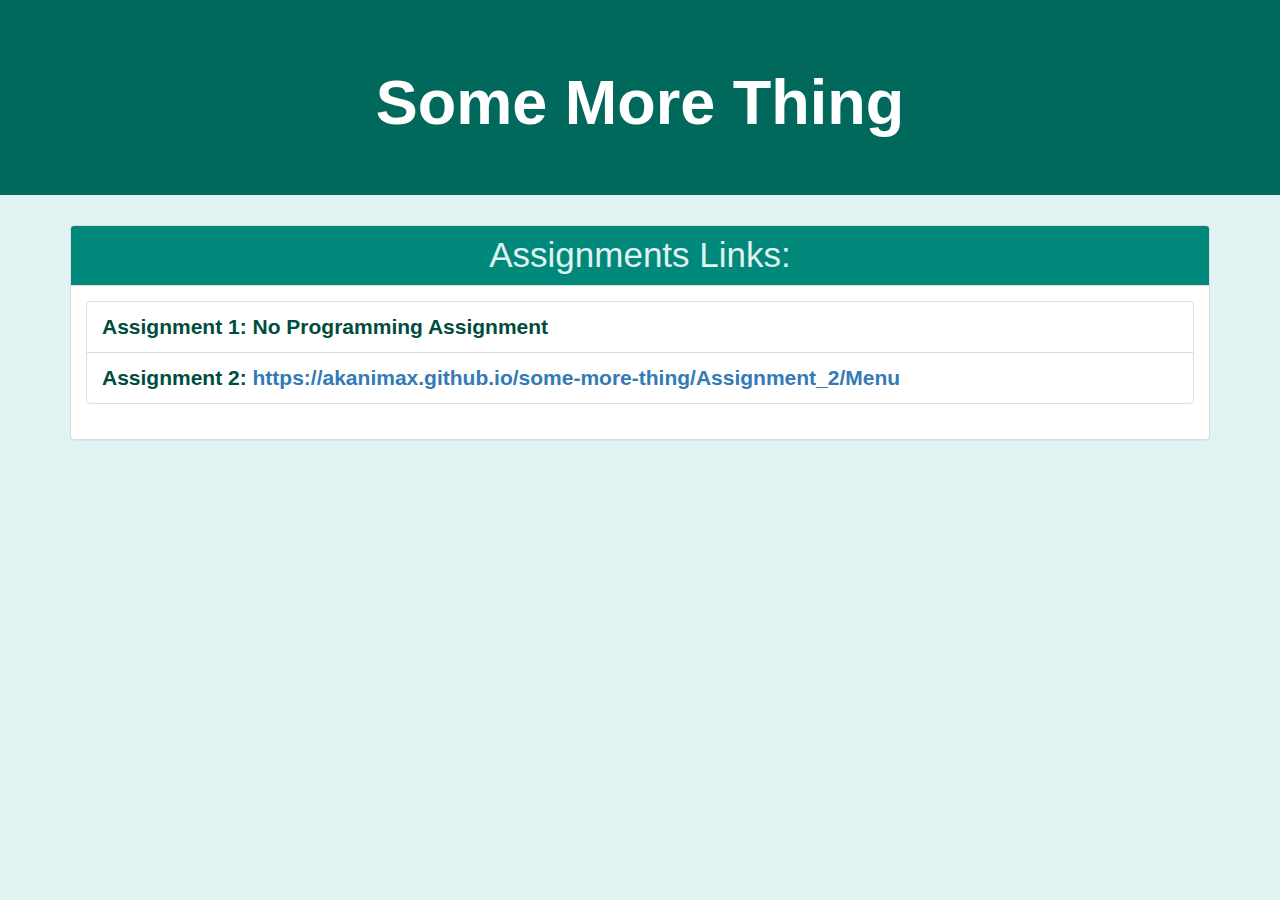
<file: index.html>
<!DOCTYPE html>
<html>
  <head>
    <title>Some-More-Thing</title>
    <meta charset="utf-8">

    <!-- add the bootstrap css for the required app -->
    <link rel="stylesheet" href="public/css/bootstrap.min.css" media="screen" charset="utf-8">


    <!-- add the custom stylesheet for this project -->
    <link rel="stylesheet" href="public/css/custom.css" media="screen" charset="utf-8">

    <!-- add the js libraries required for the project -->
    <script type="text/javascript" src="public/js/angular.min.js"></script>
    <script type="text/javascript" src="public/js/jquery-3.0.0.min.js"></script>
    <script type="text/javascript" src="public/js/bootstrap.min.js"></script>

    <!-- line to make the mobile devices responsive: -->
    <meta name="viewport" content="width=device-width, initial-scale=1, maximum-scale=1">

  </head>
  <body>

    <!-- heading of the page  -->
    <div class="jumbotron text-center">
      <h1> <strong> Some More Thing </strong> </h1>
    </div>

    <!-- contents of the page -->
    <div class="container">
      <div class="panel panel-default">
        <div class="panel-heading teal">
          <h3 class="panel-title text-center"> Assignments Links:  </h3>
        </div>
        <div class="panel-body teal-text">

          <ul class="list-group">
            <li class="list-group-item">Assignment 1: No Programming Assignment</li>
            <li class="list-group-item">
              Assignment 2:
              <a href="https://akanimax.github.io/some-more-thing/Assignment_2/Menu">
                https://akanimax.github.io/some-more-thing/Assignment_2/Menu
              </a>
            </li>

          </ul>

        </div>
      </div>
    </div>

  </body>
</html>
</file>
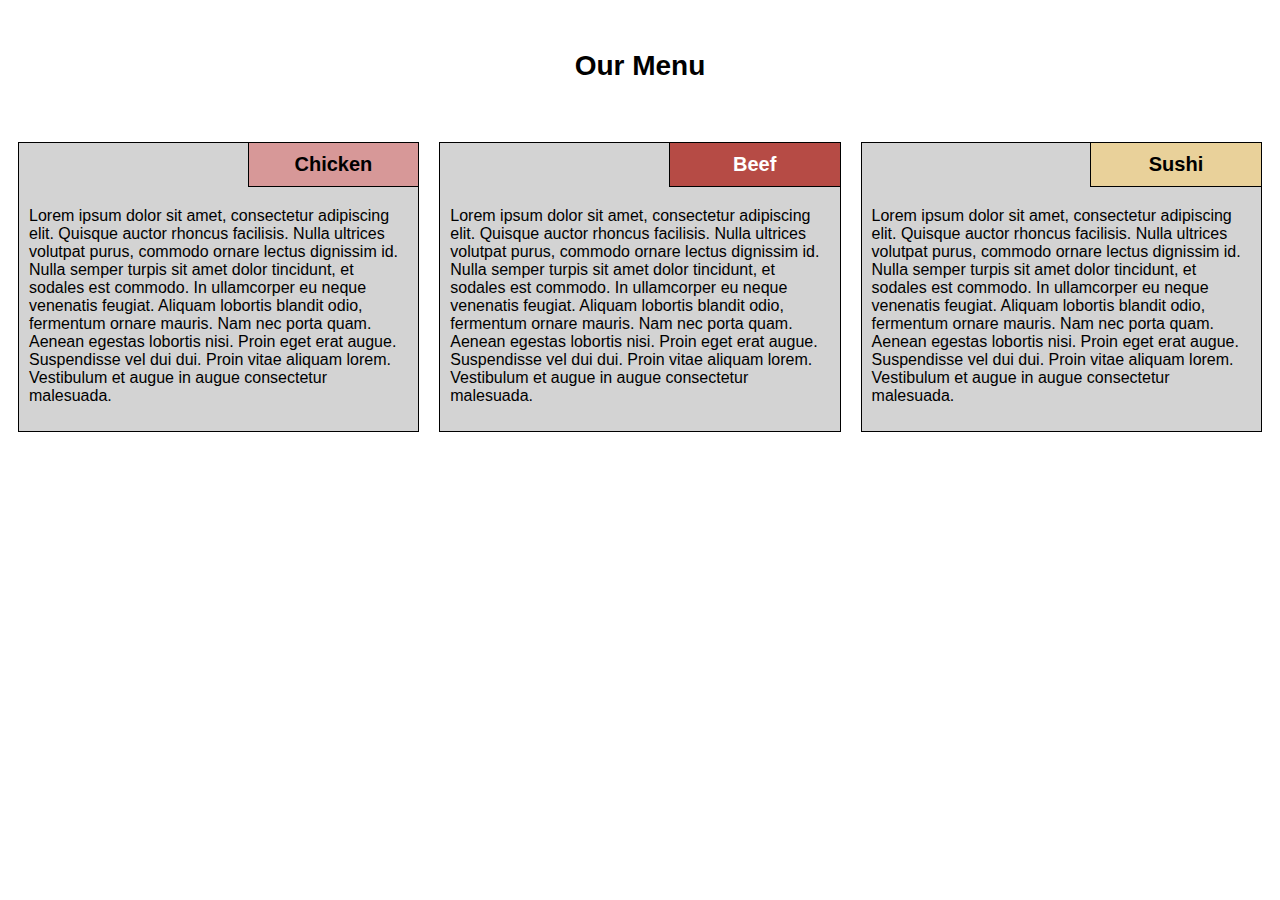
<file: Assignment_2/Menu.html>
<!DOCTYPE html>
<html>
  <head>
    <meta charset="utf-8">
    <title> Our Restaurant menu </title>

    <!-- add the customised css file here -->
    <link rel="stylesheet" href="css/custom.css" media="screen" charset="utf-8">

    <!-- add this line to make the view port work properly on mobile devices -->
    <meta name="viewport" content="width=device-width, initial-scale=1, maximum-scale=1">

  </head>
  <body>

    <!-- header for the page -->
    <header>
      <h1> Our Menu </h1>
    </header>

    <!-- main content of the page -->
    <content>

      <!-- section 1 -->
      <section class="responsive-div">
        <div class="card-item">
          <div class="section-title pink"> Chicken </div>

          <div class="section-body">
            <p>Lorem ipsum dolor sit amet, consectetur adipiscing elit. Quisque auctor rhoncus facilisis. Nulla ultrices volutpat purus, commodo ornare lectus dignissim id. Nulla semper turpis sit amet dolor tincidunt, et sodales est commodo. In ullamcorper eu neque venenatis feugiat. Aliquam lobortis blandit odio, fermentum ornare mauris. Nam nec porta quam. Aenean egestas lobortis nisi. Proin eget erat augue. Suspendisse vel dui dui. Proin vitae aliquam lorem. Vestibulum et augue in augue consectetur malesuada.</p>
          </div>
        </div>
      </section>

      <!-- section 2 -->
      <section class="responsive-div">
        <div class="card-item">
          <div class="section-title maroon white-text"> Beef </div>

          <div class="section-body">
            <p>Lorem ipsum dolor sit amet, consectetur adipiscing elit. Quisque auctor rhoncus facilisis. Nulla ultrices volutpat purus, commodo ornare lectus dignissim id. Nulla semper turpis sit amet dolor tincidunt, et sodales est commodo. In ullamcorper eu neque venenatis feugiat. Aliquam lobortis blandit odio, fermentum ornare mauris. Nam nec porta quam. Aenean egestas lobortis nisi. Proin eget erat augue. Suspendisse vel dui dui. Proin vitae aliquam lorem. Vestibulum et augue in augue consectetur malesuada.</p>
          </div>
        </div>
      </section>

      <!-- section 3 -->
      <section class="responsive-div full-length-on-tablet">
        <div class="card-item">
          <div class="section-title section-title-on-tablet yellow"> Sushi </div>

          <div class="section-body">
            <p>Lorem ipsum dolor sit amet, consectetur adipiscing elit. Quisque auctor rhoncus facilisis. Nulla ultrices volutpat purus, commodo ornare lectus dignissim id. Nulla semper turpis sit amet dolor tincidunt, et sodales est commodo. In ullamcorper eu neque venenatis feugiat. Aliquam lobortis blandit odio, fermentum ornare mauris. Nam nec porta quam. Aenean egestas lobortis nisi. Proin eget erat augue. Suspendisse vel dui dui. Proin vitae aliquam lorem. Vestibulum et augue in augue consectetur malesuada.</p>
          </div>
        </div>
      </section>

    </content>


    <!-- footer for the page -->

  </body>
</html>
</file>
<file: public/css/custom.css>
body {
  background-color: #E0F2F1;
}

jumbo-title.jumbotron {
  background-color: #00695C;
  color: white;
}

jumbo-style.jumbotron {
  background-color: #00695C;
  color: white;
}

div.jumbotron {
  background-color: #00695C;
  color: white;
}

div.panel-heading.teal {
  background-color: #00897B;
  color: #E0F2F1;
}

.panel-title {
  font-size: 250%;
}

div.panel-body.plain {
  background-color: white;
}

.btn.teal {
  background-color: #00897B;
  color: white;
}

.teal:hover {
  background-color: #00695C;
  color: white;
}

.teal:active {
  background-color: #4DB6AC;
}

.btn.pink {
  background-color: #E91E63;
  color: white;
}

.pink:hover {
  background-color: #880E4F;
  color: white;
}

.pink:active {
  background-color: #F48FB1;
}

.teal-text {
  color: #004D40;
  font-weight: bold;
  font-size: 150%;
}

.alert {
  text-align: center;
}

.row {
  margin-bottom: 0.8%;
}






/* card related css queries:*/

.card {
  box-shadow: 0 2px 5px 0 rgba(0, 0, 0, 0.16), 0 2px 10px 0 rgba(0, 0, 0, 0.12);
}

.card {
  margin-top: 10px;
  box-sizing: border-box;
  border-radius: 2px;
  background-clip: padding-box;
}
.card span.card-title {
    color: #fff;
    font-size: 24px;
    font-weight: 300;
    text-transform: uppercase;
}

.card .card-image {
  position: relative;
  overflow: hidden;
}
.card .card-image img {
  border-radius: 2px 2px 0 0;
  background-clip: padding-box;
  position: relative;
  z-index: -1;
}
.card .card-image span.card-title {
  position: absolute;
  bottom: 0;
  left: 0;
  padding: 16px;
}
.card .card-content {
  padding: 16px;
  border-radius: 0 0 2px 2px;
  background-clip: padding-box;
  box-sizing: border-box;
}
.card .card-content p {
  margin: 0;
  color: inherit;
}
.card .card-content span.card-title {
  line-height: 48px;
}
.card .card-action {
  border-top: 1px solid rgba(160, 160, 160, 0.2);
  padding: 16px;
}
.card .card-action a {
  color: #ffab40;
  margin-right: 16px;
  transition: color 0.3s ease;
  text-transform: uppercase;
}
.card .card-action a:hover {
  color: #ffd8a6;
  text-decoration: none;
}

.card:hover {
  cursor: pointer;
}

a.no-underline:hover {
  text-decoration: none;
}
</file>
<file: Assignment_2/css/custom.css>
/* ***Base styling for the page*** */
* {
  box-sizing: border-box;
  font-family: Arial, Helvetica, sans-serif;
}

/*extra opptinal content attempted*/
h1 {
  font-size: 175%;
  text-align: center;
}

.card-item {
  border: 1px black solid;
  padding: 0px 10px 10px 10px;
  background-color: lightgray;
  position: relative;
}

.pink {
  background-color: #D79898;
}

.maroon {
  background-color: #B64B45;
}

.yellow {
  background-color: #E9D19A;
}

.white-text {
  color: white;
}

.section-title {
  text-align: center;
  font-size: 125%;
  font-weight: bold;
  width: 45%;
  float: right;
  margin-bottom: 20px;
  margin-right: -10px;
  padding: 10px;
  border: 1px solid black;
  border-top: 0px;
  border-right: 0px;
}

.section-body {
  clear: right;
}

/* ***Styling for desktop (992px and above)*** */
@media (min-width: 992px) {

  h1 {
    margin-top: 50px;
    margin-bottom: 50px;
  }

  .responsive-div {
    float: left;
    width: 33.33%;
    padding: 10px;
  }
}


/* ***Styling for tablet devices (768px to 991px)*** */
@media (min-width: 768px) and (max-width: 991px) {
  .responsive-div {
    float: left;
    width: 50%;
    padding: 10px;
  }

  .section-title-on-tablet {
    width: 30%;
  }

  .full-length-on-tablet {
    width: 100%;
  }
}


/* ***Styling for the mobile devices (767px and below)*** */
@media (max-width: 767px) {
  .responsive-div {
    float: left;
    padding: 10px;
  }

  .section-title {
    width: 35%;
  }
}
</file>
